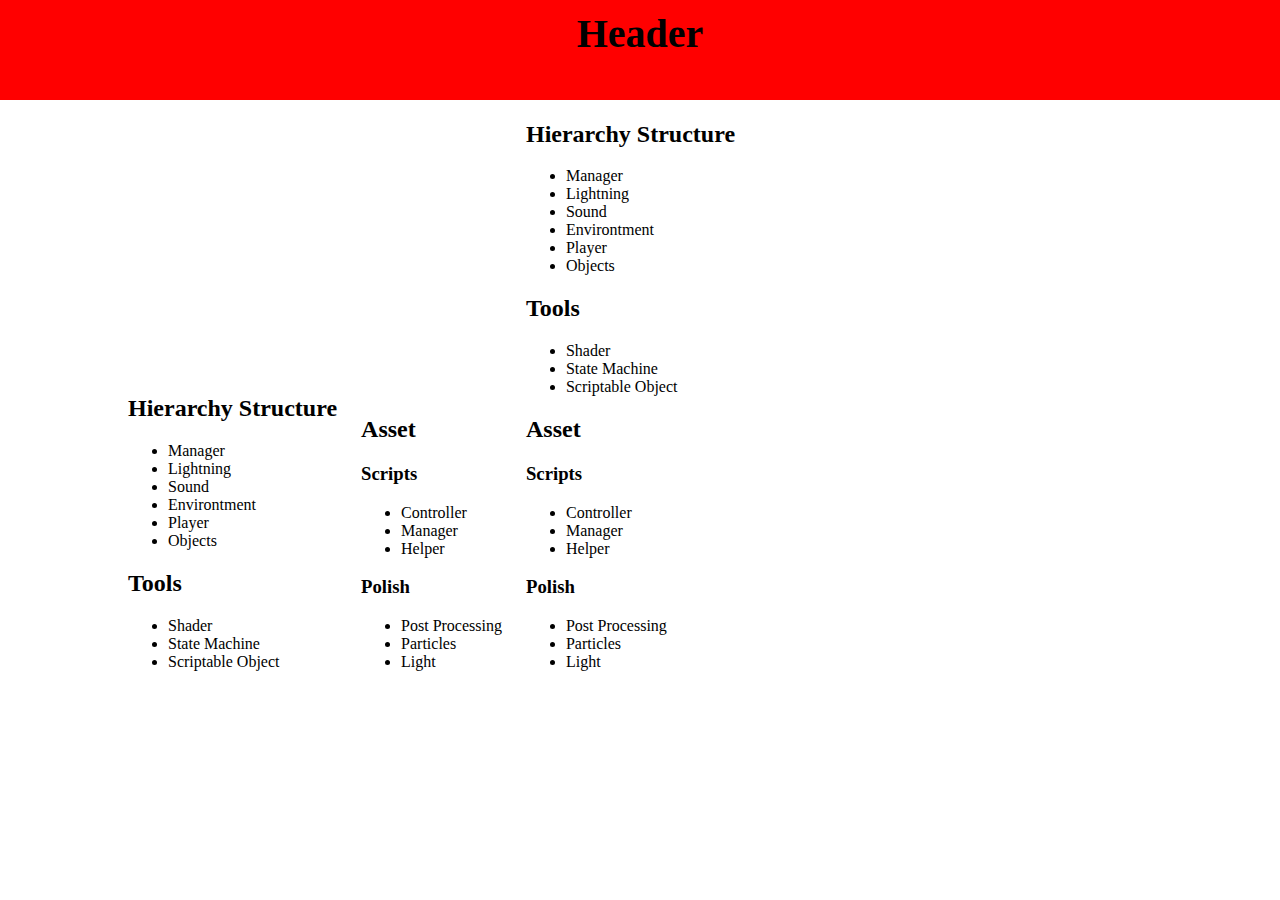
<file: index.html>
<!DOCTYPE html>
<html lang="en">

<head>
	<meta charset="UTF-8">
	<meta http-equiv="X-UA-Compatible" content="IE=edge">
	<meta name="viewport" content="width=device-width, initial-scale=1.0">
	<title>Aria Andika</title>
	<link rel="stylesheet" href="style.css">
</head>

<body>
	<h1>Game Development</h1>
	<left-section class="section">
		<h2>Hierarchy Structure</h2>
		<ul>
			<li>Manager</li>
			<li>Lightning</li>
			<li>Sound</li>
			<li>Environtment</li>
			<li>Player</li>
			<li>Objects</li>
		</ul>
		
		<h2>Tools</h2>
		<ul>
			<li>Shader</li>
			<li>State Machine</li>
			<li>Scriptable Object</li>
		</ul>
	</left-section>
	
	<middle-section class="section">
		<h2>Asset</h2>
		<h3>Scripts</h3>
		<ul>
			<li>Controller</li>
			<li>Manager</li>
			<li>Helper</li>
		</ul>
		<h3>Polish</h3>
		<ul>
			<li>Post Processing</li>
			<li>Particles</li>
			<li>Light</li>
			
		</ul>
	</middle-section>
	
	<right-section class="section">
		<h2>Hierarchy Structure</h2>
		<ul>
			<li>Manager</li>
			<li>Lightning</li>
			<li>Sound</li>
			<li>Environtment</li>
			<li>Player</li>
			<li>Objects</li>
		</ul>
		
		<h2>Tools</h2>
		<ul>
			<li>Shader</li>
			<li>State Machine</li>
			<li>Scriptable Object</li>
		</ul>
		
		<h2>Asset</h2>
		<h3>Scripts</h3>
		<ul>
			<li>Controller</li>
			<li>Manager</li>
			<li>Helper</li>
		</ul>
		<h3>Polish</h3>
		<ul>
			<li>Post Processing</li>
			<li>Particles</li>
			<li>Light</li>
			
		</ul>
	</right-section>
	
	<div id="router"></div>
	<script src="script.js"></script>
</body>

</html>
</file>
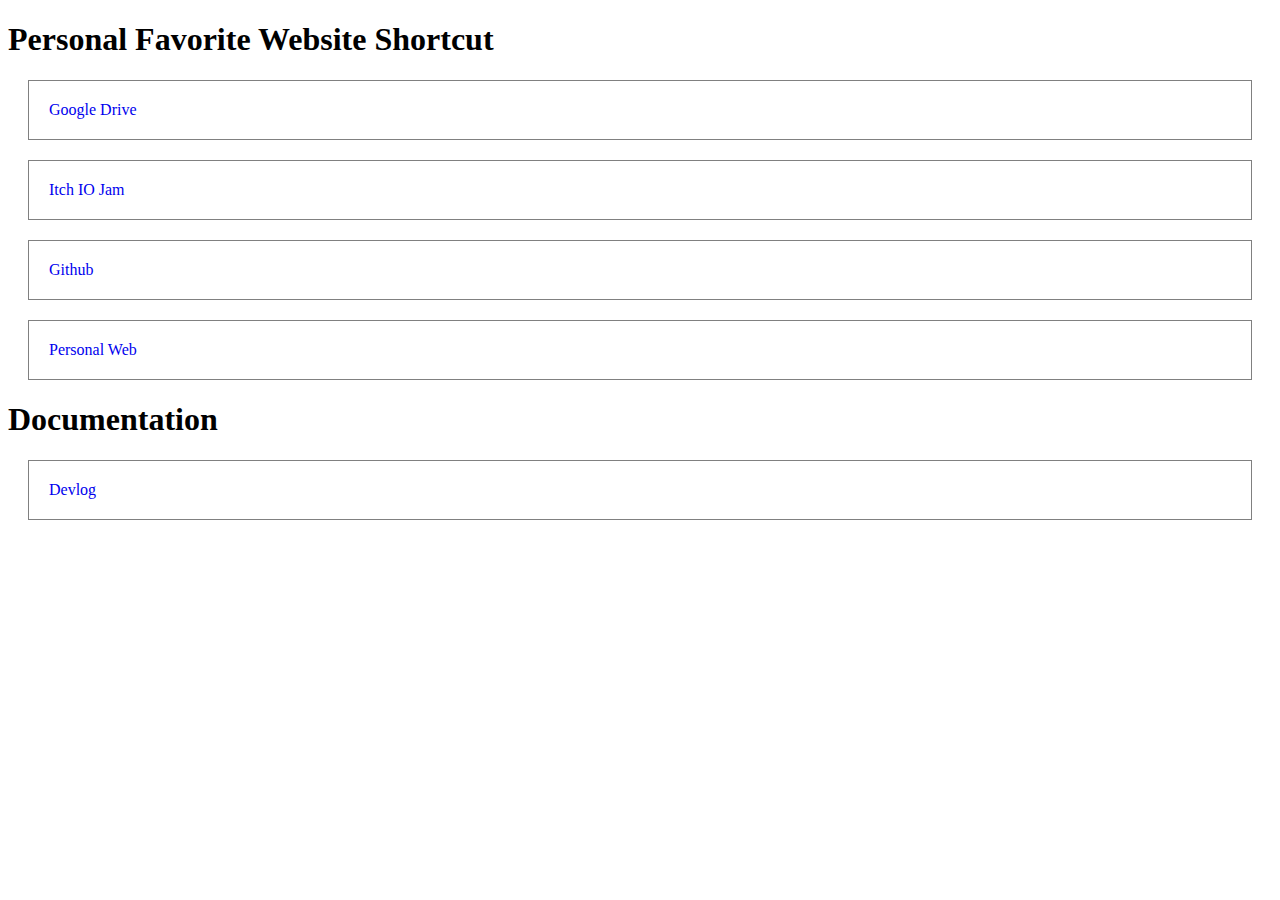
<file: del/index.html>
<!DOCTYPE html>
<html lang="en">

<head>
	<meta charset="UTF-8">
	<meta http-equiv="X-UA-Compatible" content="IE=edge">
	<meta name="viewport" content="width=device-width, initial-scale=1.0">
	<title>Aria Andika</title>
	<style>
		a {
	display: block;
	margin: 20px;
	padding: 20px;

	text-decoration: none;
	border: 1px solid gray;
	}

	a:hover {
		background-color: aqua;
	}
	</style>
</head>

<body>
	<h1>Personal Favorite Website Shortcut</h1>
	<a href="https://drive.google.com/drive/my-drive" target="_blank">Google Drive</a>
	<a href="https://itch.io/jams" target="_blank">Itch IO Jam</a>
	<a href="https://github.com" target="_blank">Github</a>
	<a href="https://ariaandika.github.io" target="_blank">Personal Web</a>
	<h1>Documentation</h1>
	<a href="del/devlog.html">Devlog</a>

</body>

</html>
</file>
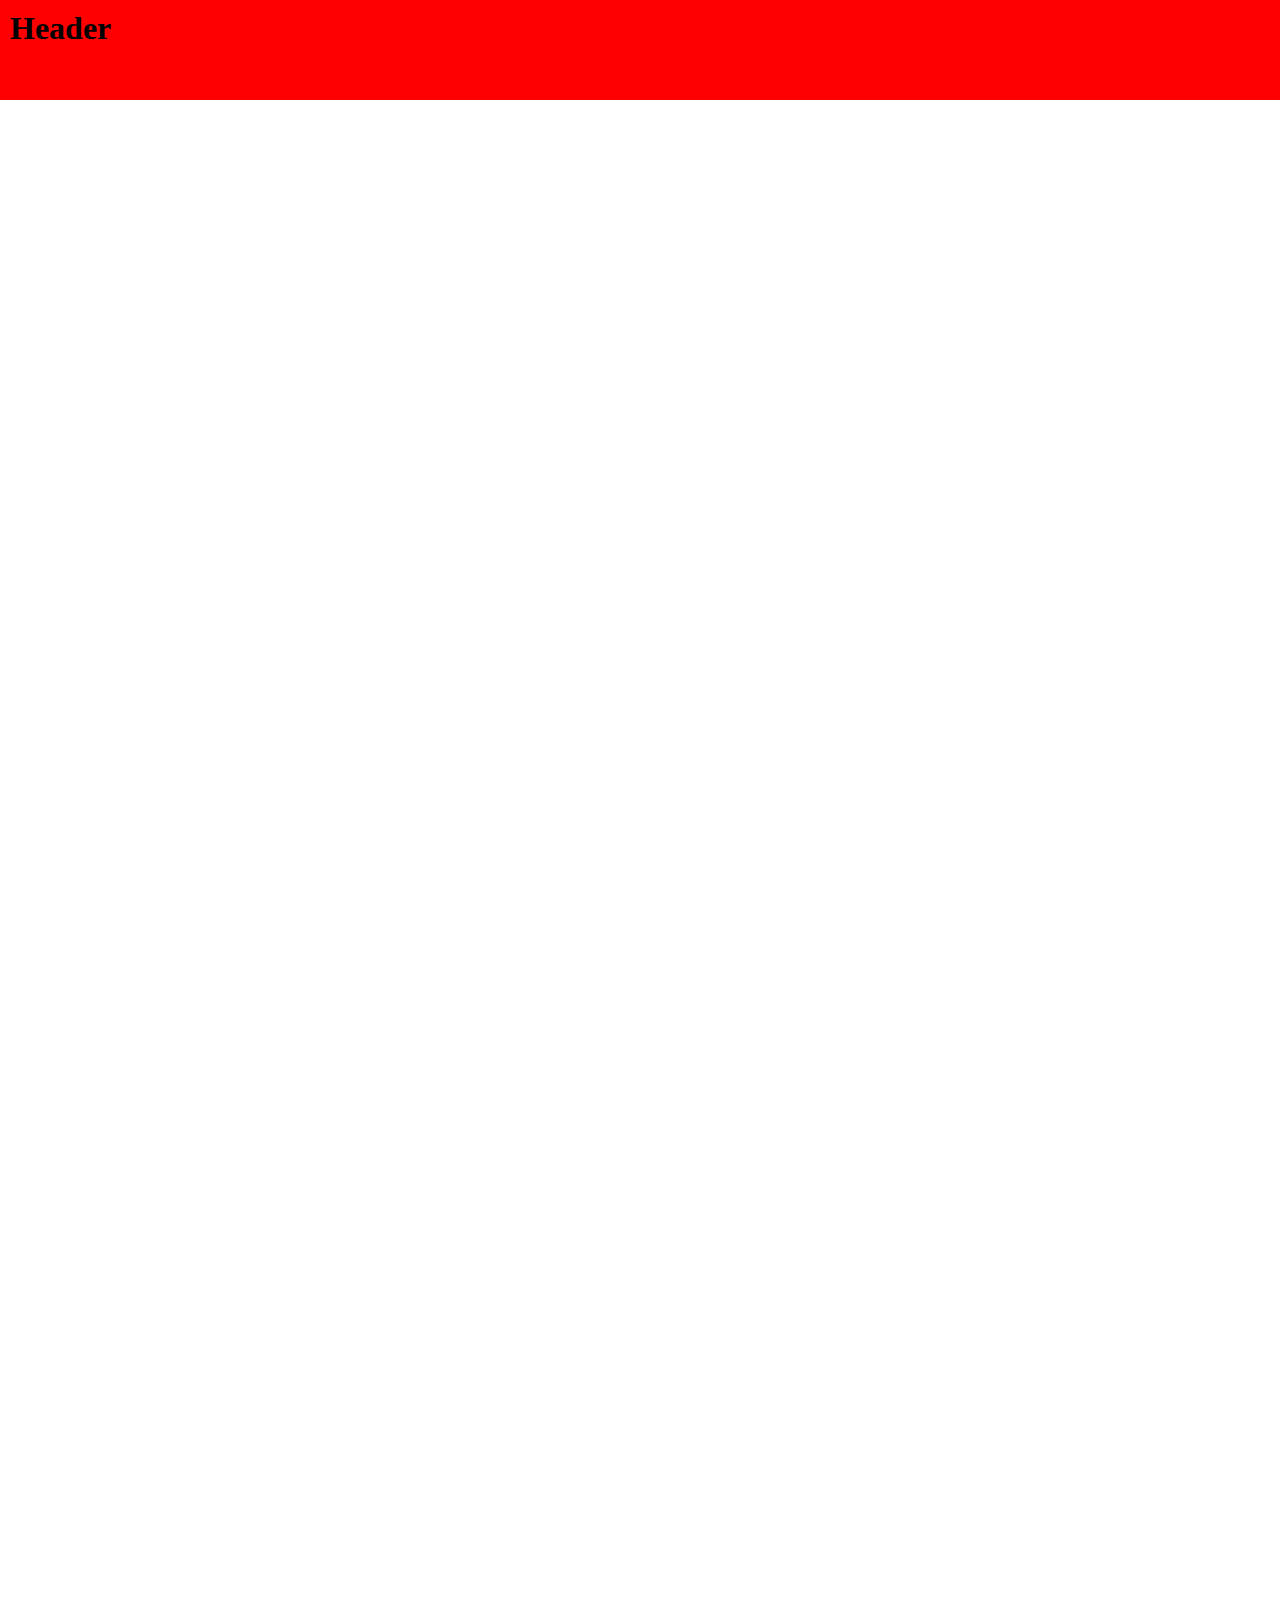
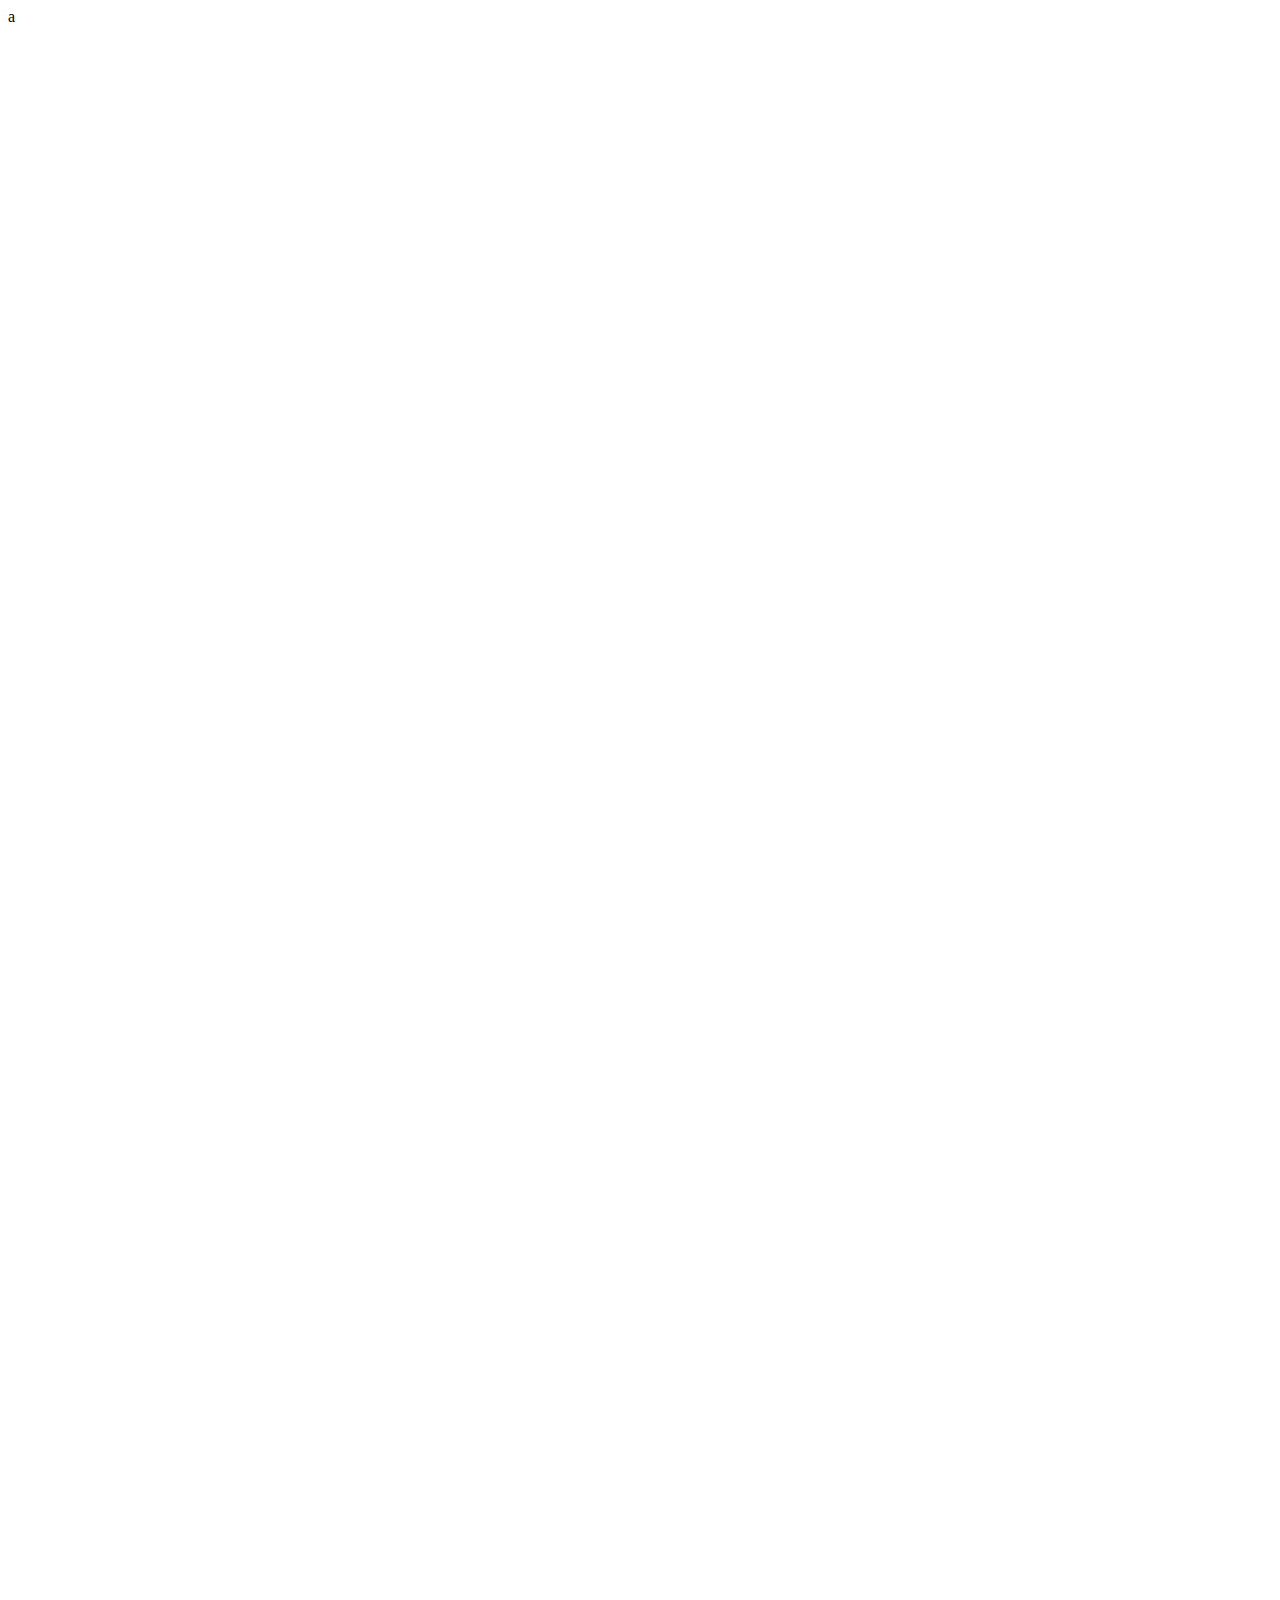
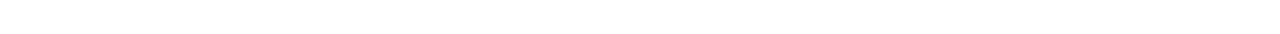
<file: playground.html>
<html lang="en">
<head>
    <meta charset="UTF-8">
    <meta http-equiv="X-UA-Compatible" content="IE=edge">
    <meta name="viewport" content="width=device-width, initial-scale=1.0">
    <title>Document</title>
</head>
<body>
    <div style="height:100px;width: 100vw;
    background-color: red;
    position: fixed;
    margin: 0px;
    top: 0;left: 0;"
    >
        <h1 style="margin: 10px;">Header</h1>
    </div>
    <div style="height: 800px;"></div>
    <div style="height: 800px;"></div>
    <div>a</div>
    <div style="height: 800px;"></div>
    <div style="height: 800px;"></div>
</body>
</html>
</file>
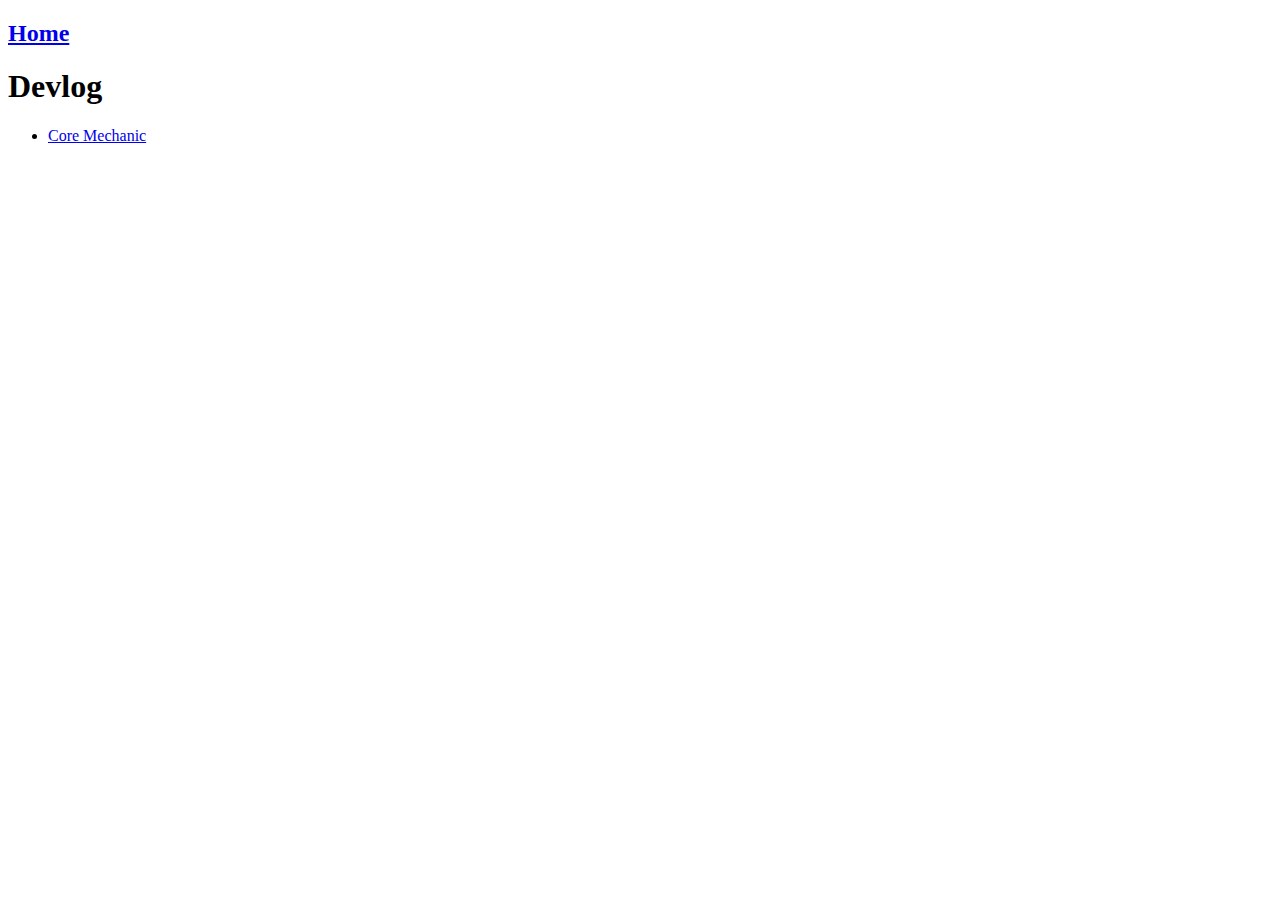
<file: del/devlog.html>
<!DOCTYPE html>
<html lang="en">
<head>
	<meta charset="UTF-8">
	<meta http-equiv="X-UA-Compatible" content="IE=edge">
	<meta name="viewport" content="width=device-width, initial-scale=1.0">
	<title>Devlog</title>
</head>
<body>
	<a href="https:ariaandika.github.io"> <h2>Home</h2></a>
	<h1>Devlog</h1>
	<ul>
		<li>
			<a href="mainmechanic.html">Core Mechanic</a>
		</li>
	</ul>
</body>
</html>
</file>
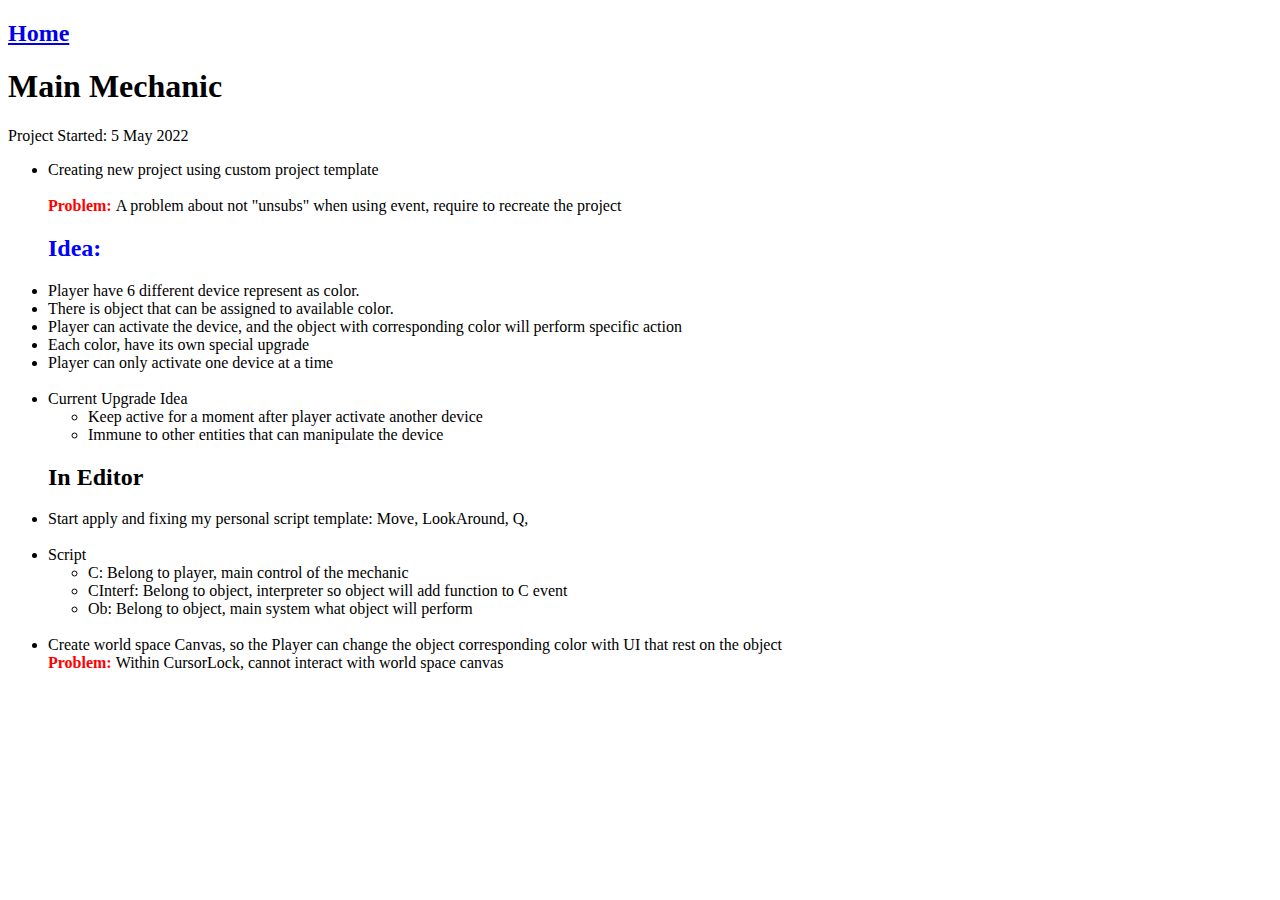
<file: del/mainmechanic.html>
<!DOCTYPE html>
<html lang="en">
<head>
	<meta charset="UTF-8">
	<meta http-equiv="X-UA-Compatible" content="IE=edge">
	<meta name="viewport" content="width=device-width, initial-scale=1.0">
	<title>Main Mechanic</title>
	<style>
		.problem::before{
			content: "Problem: ";
			font-weight: 700;
			color: red;
		}
	</style>
</head>
<body>
	<a href="https:ariaandika.github.io"> <h2>Home</h2></a>
	<h1>Main Mechanic</h1>
	<p>Project Started: 5 May 2022</p>
	<ul>
		<li>Creating new project using custom project template</li>
		<br>
		<div class="problem">A problem about not "unsubs" when using event, require to recreate the project</div>
		
		<h2 style="color:blue">Idea:</h2>
		<li>Player have 6 different device represent as color.</li>
		<li>There is object that can be assigned to available color.</li>
		<li>Player can activate the device, and the object with corresponding color will perform specific action</li>
		<li>Each color, have its own special upgrade</li>
		<li>Player can only activate one device at a time</li>
		<br>
		<li>
			Current Upgrade Idea
			<ul>
				<li>Keep active for a moment after player activate another device</li>
				<li>Immune to other entities that can manipulate the device</li>
			</ul>
		</li>
		
		<h2>In Editor</h2>
		<li>Start apply and fixing my personal script template: Move, LookAround, Q, </li>
		<br>
		<li>
			Script
			<ul>
				<li>C: Belong to player, main control of the mechanic</li>
				<li>CInterf: Belong to object, interpreter so object will add function to C event</li>
				<li>Ob: Belong to object, main system what object will perform</li>
			</ul>
		</li>
		<br>
		<li>Create world space Canvas, so the Player can change the object corresponding color with UI that rest on the object</li>
		<div class="problem">Within CursorLock, cannot interact with world space canvas</div>
	</ul>
	
</body>
</html>
</file>
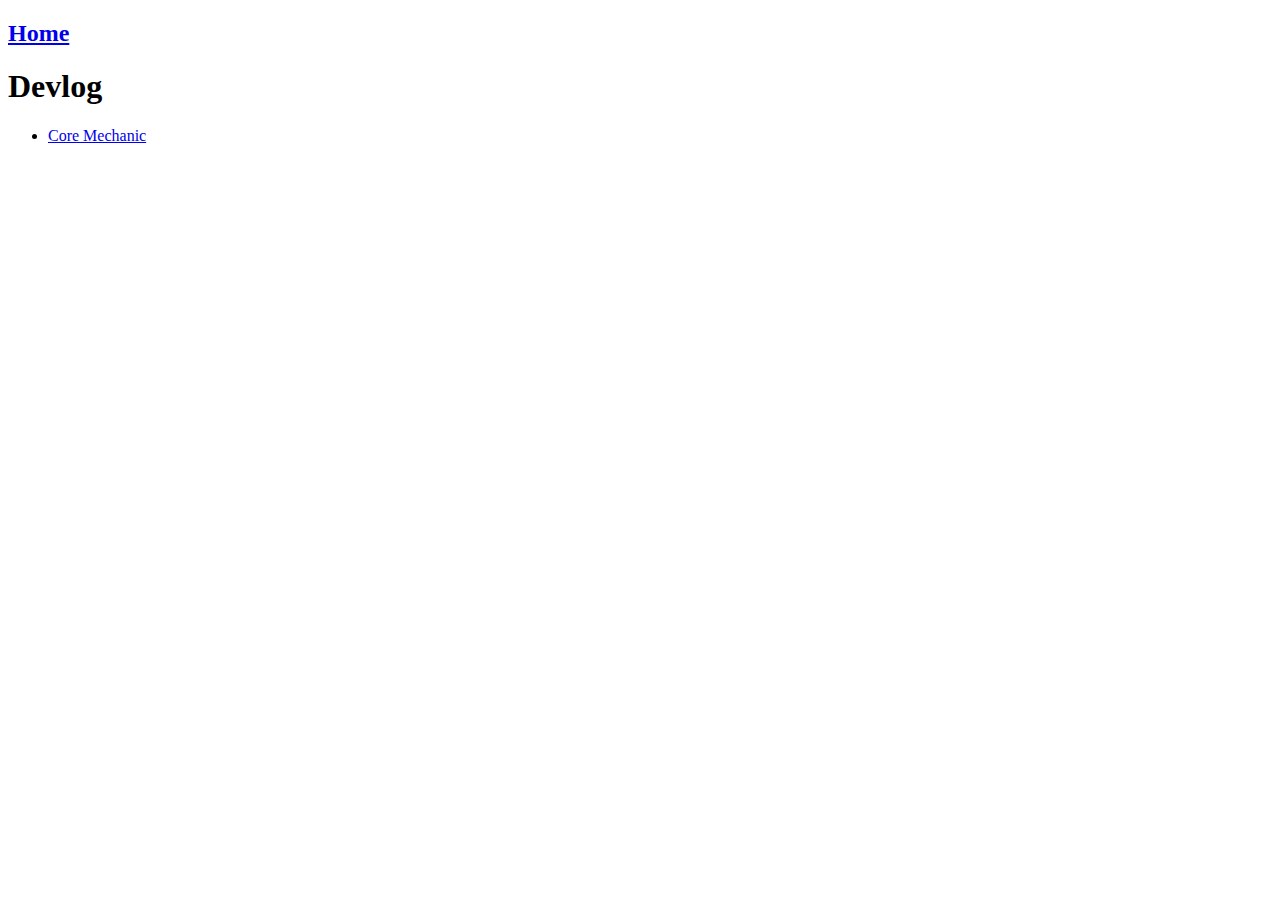
<file: del/devlog/devlog.html>
<!DOCTYPE html>
<html lang="en">
<head>
	<meta charset="UTF-8">
	<meta http-equiv="X-UA-Compatible" content="IE=edge">
	<meta name="viewport" content="width=device-width, initial-scale=1.0">
	<title>Devlog</title>
</head>
<body>
	<a href="/index.html"> <h2>Home</h2></a>
	<h1>Devlog</h1>
	<ul>
		<li>
			<a href="mainmechanic.html">Core Mechanic</a>
		</li>
	</ul>
</body>
</html>
</file>
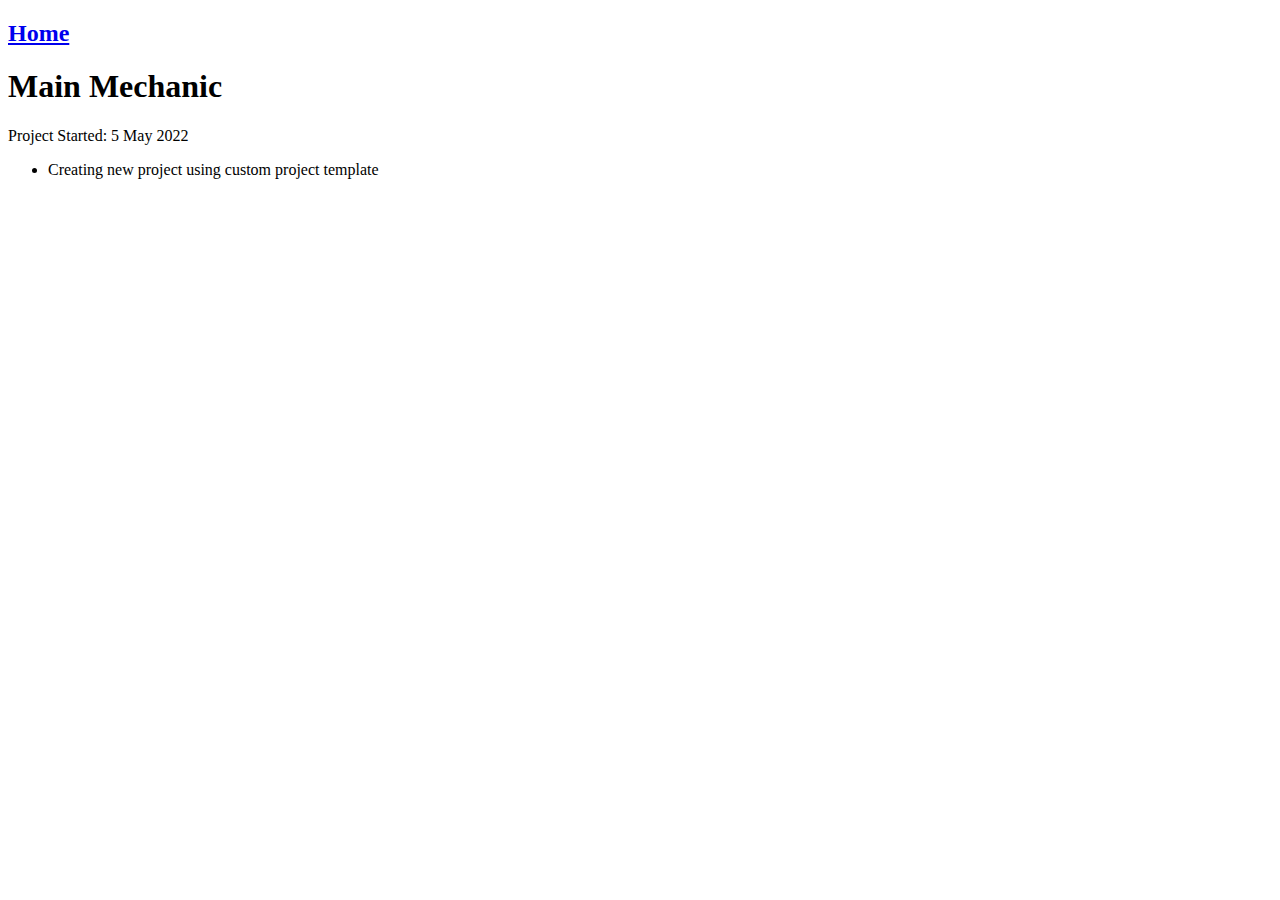
<file: del/devlog/mainmechanic/mainmechanic.html>
<!DOCTYPE html>
<html lang="en">
<head>
	<meta charset="UTF-8">
	<meta http-equiv="X-UA-Compatible" content="IE=edge">
	<meta name="viewport" content="width=device-width, initial-scale=1.0">
	<title>Main Mechanic</title>
</head>
<body>
	<a href="/index.html"> <h2>Home</h2></a>
	<h1>Main Mechanic</h1>
	<p>Project Started: 5 May 2022</p>
	<ul>
		<li>Creating new project using custom project template</li>
		
		
	</ul>
</body>
</html>
</file>
<file: style.css>
body{
    width: 80%;
    position: relative;
    margin-left: 10%;
}
h1{
    display: block;
    text-align: center;
    font-size: 40px;
}

.section{
    display: inline-block;
    margin-right: 20px;
}
</file>
